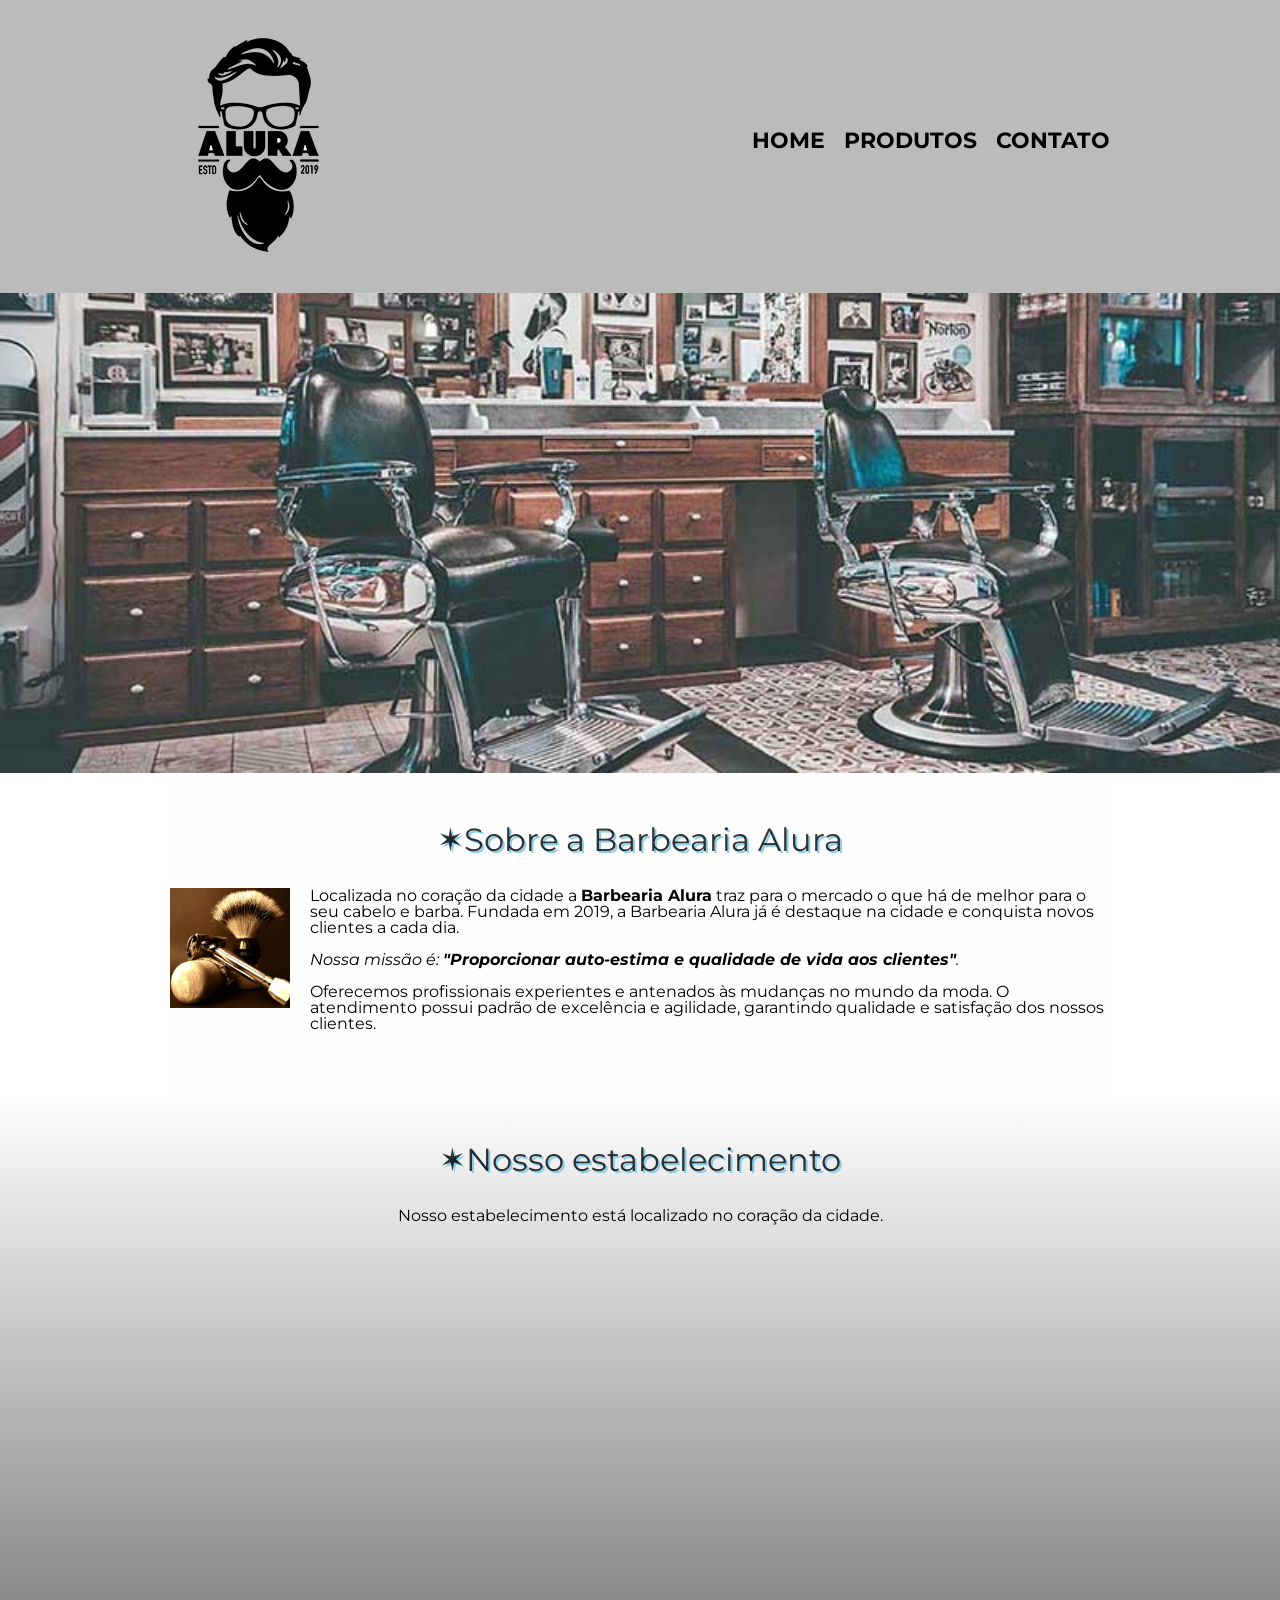
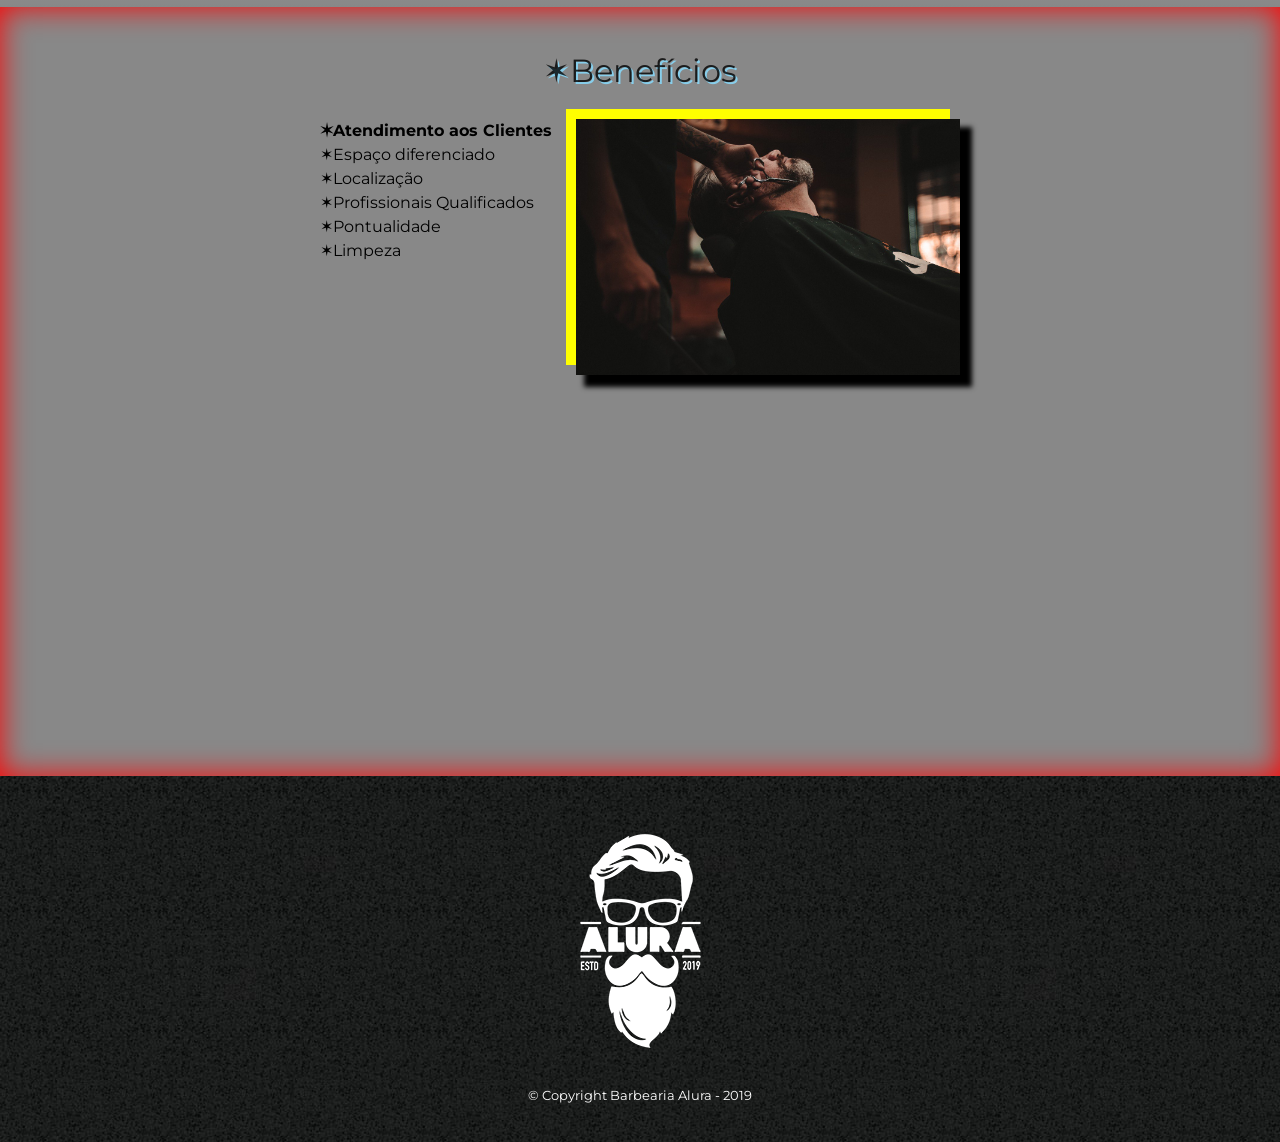
<file: oraclexAlura0CSS/index.html>
<!DOCTYPE html>
<html lang="pt-br">
	<head>
		<meta charset="UTF-8">
		<meta name="viewport" content="width=device-width">
		<title>Barbearia Alura</title>

		<link rel="stylesheet" href="reset.css">
		<link rel="stylesheet" href="style.css">
		<link href="https://fonts.googleapis.com/css?family=Montserrat&display=swap" rel="stylesheet">
	</head>

	<body>
		<header>
			<div class="caixa">
				<h1><img src="logo.png"></h1>

				<nav>
					<ul>
						<li><a href="index.html">Home</a></li>
						<li><a href="produtos.html">Produtos</a></li>
						<li><a href="contato.html">Contato</a></li>
					</ul>
				</nav>
			</div>
		</header>

		<img class="banner" src="banner.jpg">

		<main>
			<section class="principal">
				<h2 class="titulo-principal">Sobre a Barbearia Alura</h2>

				<img class="utensilios" src="utensilios.jpg" alt="Utensilios de um barbeiro.">
		 
				<p>Localizada no coração da cidade a <strong>Barbearia Alura</strong> traz para o mercado o que há de melhor para o seu cabelo e barba. Fundada em 2019, a Barbearia Alura já é destaque na cidade e conquista novos clientes a cada dia.</p>

				<p id="missao"><em>Nossa missão é: <strong>"Proporcionar auto-estima e qualidade de vida aos clientes"</strong>.</em></p>

				<p>Oferecemos profissionais experientes e antenados às mudanças no mundo da moda. O atendimento possui padrão de excelência e agilidade, garantindo qualidade e satisfação dos nossos clientes.</p>
			</section>

			<section class="mapa">
				<h3 class="titulo-principal">Nosso estabelecimento</h3>
				<p>Nosso estabelecimento está localizado no coração da cidade.</p>
				<div class="mapa-conteudo">
					<iframe src="https://www.google.com/maps/embed?pb=!1m18!1m12!1m3!1d3656.4483278365396!2d-46.63466568562861!3d-23.588249068469487!2m3!1f0!2f0!3f0!3m2!1i1024!2i768!4f13.1!3m3!1m2!1s0x94ce5a2b2ed7f3a1%3A0xab35da2f5ca62674!2sCaelum!5e0!3m2!1spt-BR!2sbr!4v1568814489656!5m2!1spt-BR!2sbr" width="100%" height="300" frameborder="0" style="border:0;" allowfullscreen=""></iframe>
				</div>
			</section>

			<section class="beneficios">
				<h3 class="titulo-principal">Benefícios</h3>
				<div class="conteudo-beneficios">
				    <ul class="lista-beneficios">
				        <li class="itens">Atendimento aos Clientes</li>
				        <li class="itens">Espaço diferenciado</li>
				        <li class="itens">Localização</li>
				        <li class="itens">Profissionais Qualificados</li>
				        <li class="itens">Pontualidade</li>
				        <li class="itens">Limpeza</li>
				    </ul><img src="beneficios.jpg" class="imagem-beneficios">
				</div>



				<div class="video">
					<iframe width="100%" height="315" src="https://www.youtube.com/embed/wcVVXUV0YUY" frameborder="0" allow="accelerometer; autoplay; encrypted-media; gyroscope; picture-in-picture" allowfullscreen></iframe>
				</div>
			</section>
		</main>

		<footer>
			<img src="logo-branco.png">
			<p class="copyright">&copy; Copyright Barbearia Alura - 2019</p>
		</footer>
	</body>
</html>
</file>
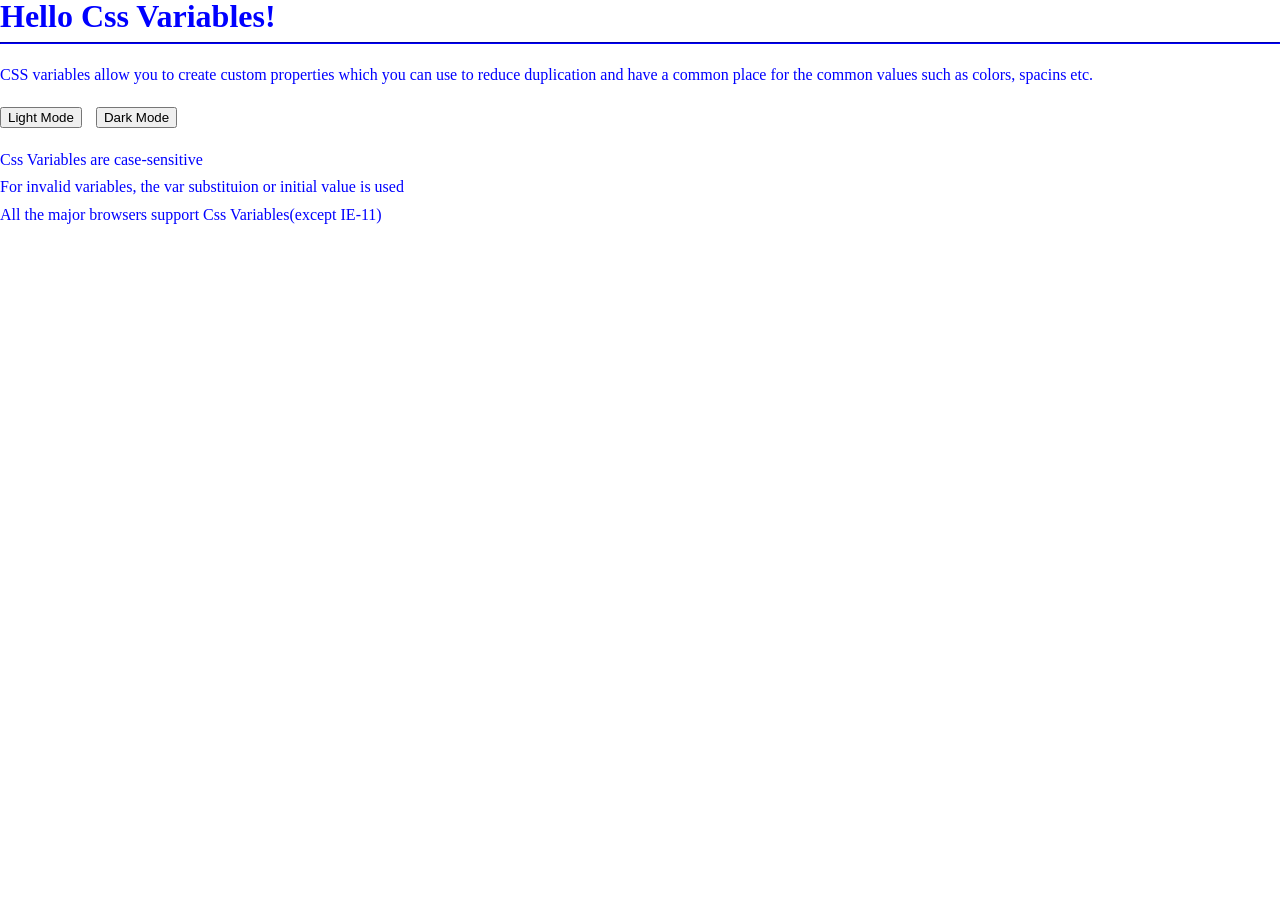
<file: roadmap/variableCss/index.html>
<!DOCTYPE html>
<html>
<head>
    <title>CSS Variables</title>
    <meta charset="UTF-8"/>
    <link rel="stylesheet" href="./reset.css"/>
    <link rel="stylesheet" href="./style.css"/>
</head>
<body>
    <div class="container">
    <div class="header">
        <h1>Hello Css Variables!</h1>
        <hr/>
        <p>CSS variables allow you to create custom properties
            which you can use to reduce duplication and have a common place
            for the common values such as colors, spacins etc.</p>
        <p>          
            <button onclick="document.body.classList.remove('dark-mode')">Light Mode</button>
            <button onclick="document.body.classList.add('dark-mode')">Dark Mode</button>  
        </p>
        </div>

        <div class="notes">
            <p>Css Variables are case-sensitive</p>
            <p>For invalid variables, the var substituion or initial value is used</p>
            <p>All the major browsers support Css Variables(except IE-11)</p>
        </div>
        </div>
</body>
</html>
</file>
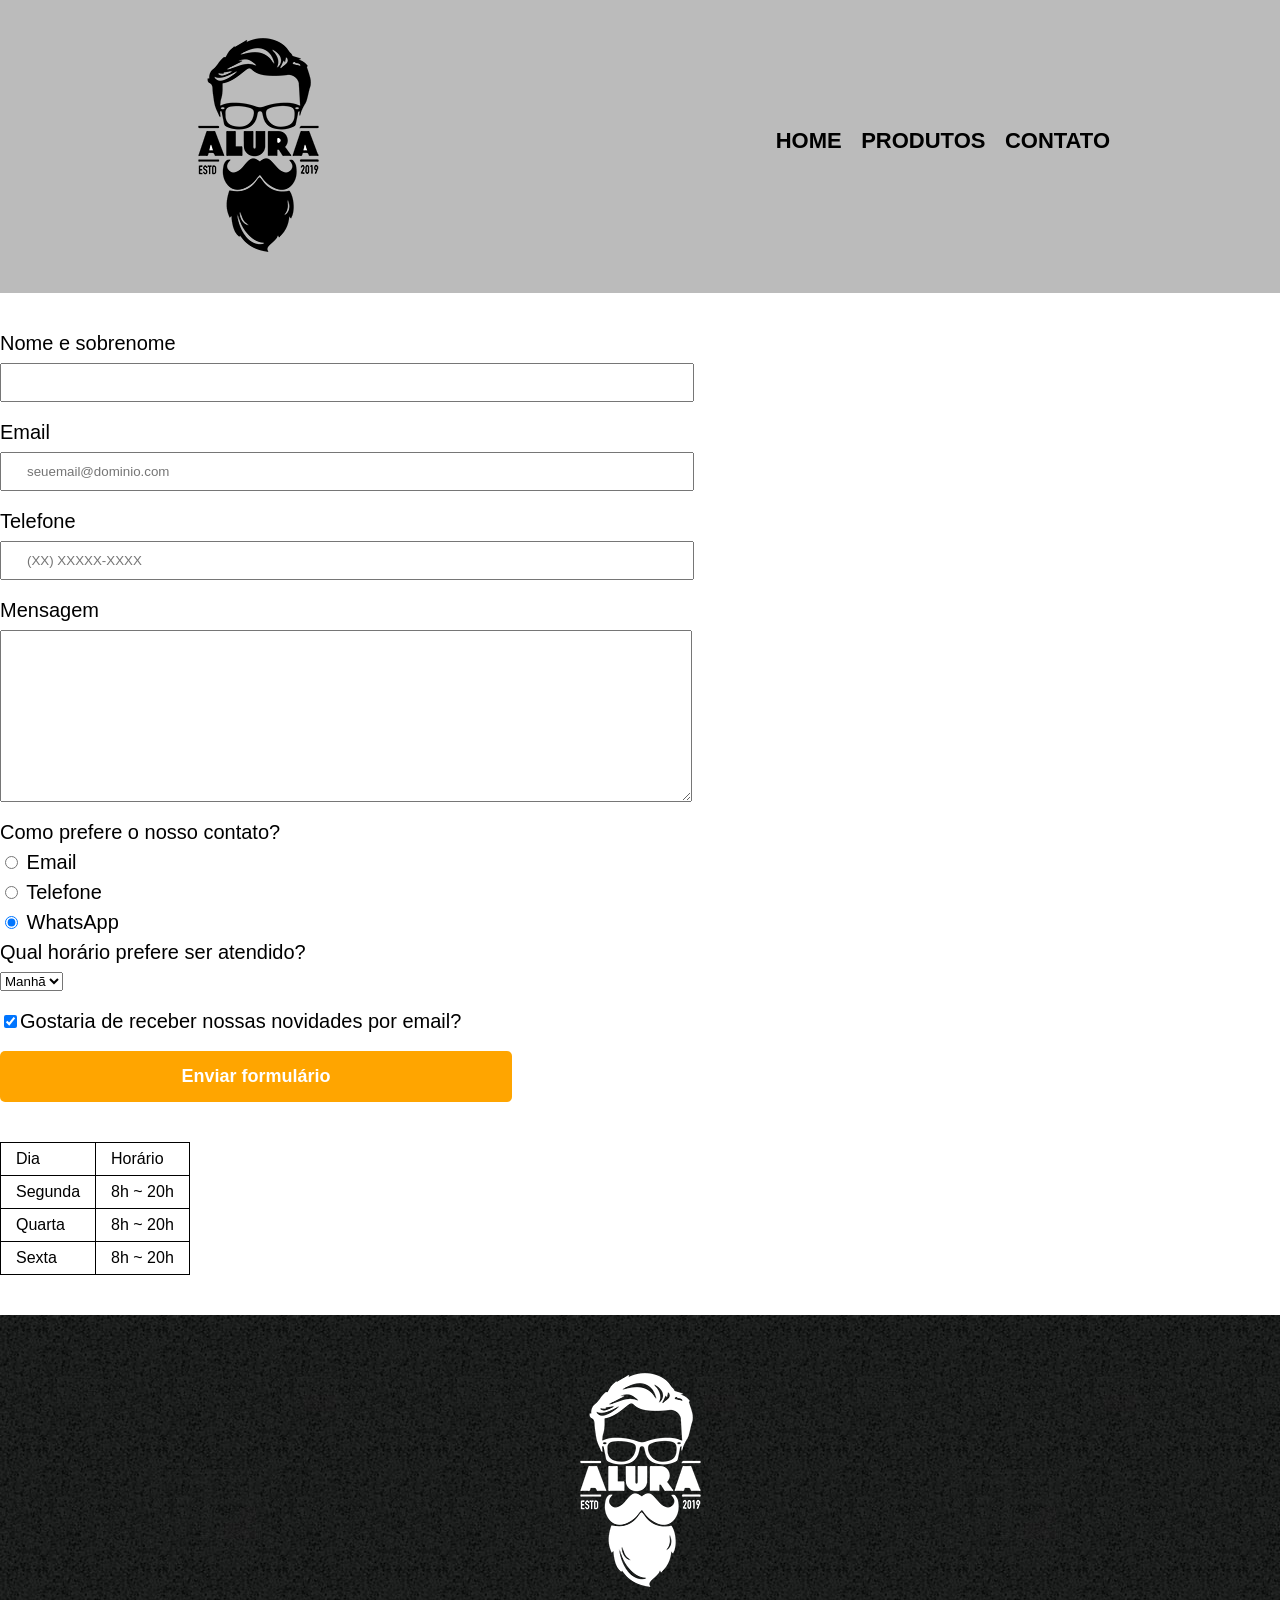
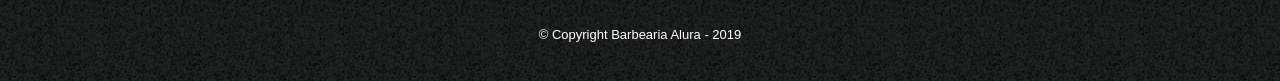
<file: oraclexAlura0CSS/contato.html>
<!DOCTYPE html>
<html>
	<head>
		<meta charset="UTF-8">
		<title>Contato - Barbearia Alura</title>

		<link rel="stylesheet" href="reset.css">
		<link rel="stylesheet" href="style.css">
	</head>
	<body>
		<header>
			<div class="caixa">
				<h1><img src="logo.png" alt="Logo da Barbearia Alura"></h1>

				<nav>
					<ul>
						<li><a href="index.html">Home</a></li>
						<li><a href="produtos.html">Produtos</a></li>
						<li><a href="contato.html">Contato</a></li>
					</ul>
				</nav>
			</div>
		</header>

		<main>
			<form>
				<label for="nomesobrenome">Nome e sobrenome</label>
				<input type="text" id="nomesobrenome" class="input-padrao" required>

				<label for="email">Email</label>
				<input type="email" id="email" class="input-padrao" required placeholder="seuemail@dominio.com">

				<label for="telefone">Telefone</label>
				<input type="tel" id="telefone" class="input-padrao" required placeholder="(XX) XXXXX-XXXX">

				<label for="mensagem">Mensagem</label>
				<textarea cols="70" rows="10" id="mensagem" class="input-padrao" required></textarea>

				<fieldset>
					<legend>Como prefere o nosso contato?</legend>
					<label for="radio-email"><input type="radio" name="contato" value="email" id="radio-email"> Email</label>
					
					<label for="radio-telefone"><input type="radio" name="contato" value="telefone" id="radio-telefone"> Telefone</label>
					
					<label for="radio-whatsapp"><input type="radio" name="contato" value="whatsapp" id="radio-whatsapp" checked> WhatsApp</label>
				</fieldset>

				<fieldset>
					<legend>Qual horário prefere ser atendido?</legend>
					<select>
						<option>Manhã</option>
						<option>Tarde</option>
						<option>Noite</option>
					</select>
				</fieldset>

				<label class="checkbox"><input type="checkbox" checked>Gostaria de receber nossas novidades por email?</label>

				<input type="submit" value="Enviar formulário" class="enviar">
			</form>

			<table>
				<tr>
					<td>Dia</td>
					<td>Horário</td>
				</tr>
				<tr>
					<td>Segunda</td>
					<td>8h ~ 20h</td>
				</tr>
				<tr>
					<td>Quarta</td>
					<td>8h ~ 20h</td>
				</tr>
				<tr>
					<td>Sexta</td>
					<td>8h ~ 20h</td>
				</tr>
			</table>
		</main>

		<footer>
			<img src="logo-branco.png" alt="Logo da Barbearia Alura">
			<p class="copyright">&copy; Copyright Barbearia Alura - 2019</p>
		</footer>
	</body>
</html>
</file>
<file: oraclexAlura0CSS/style.css>
body {
	font-family: 'Montserrat', sans-serif;
}

header {
	background: #BBBBBB;
	padding: 20px 0;
}

.caixa {
	position: relative;
	width: 940px;
	margin: 0 auto;
}

nav {
	position: absolute;
	top: 110px;
	right: 0;
}

nav li {
	display: inline;
	margin: 0 0 0 15px;
}

nav a {
	text-transform: uppercase;
	color: #000000;
	font-weight: bold;
	font-size: 22px;
	text-decoration: none;
}

nav a:hover {
	color: #C78C19;
	text-decoration: underline;
}

.produtos {
	width: 940px;
	margin: 0 auto;
	padding: 50px 0;
}

.produtos li {
	display: inline-block;
	text-align: center;
	width: 30%;
	vertical-align: top;
	margin: 0 1.5%;
	padding: 30px 20px;
	box-sizing: border-box;
	border: 2px solid #000000;
	border-radius: 10px;
}

.produtos li:hover {
	border-color: #C78C19;
}

.produtos li:active {
	border-color: #088C19;	
}

.produtos li:hover h2 {
	font-size: 34px;
}

.produtos h2 {
	font-size: 30px;
	font-weight: bold;
}

.produto-descricao {
	font-size: 18px;
}

.produto-preco {
	font-size: 22px;
	font-weight: bold;
	margin-top: 10px;
}

footer {
	text-align: center;
	background: url("bg.jpg");
	padding: 40px 0;
}

.copyright {
	color: #FFFFFF;
	font-size: 13px;
	margin: 20px 0 0;
}

main {

}

form {
	margin: 40px 0;
}

form label, form legend {
	display:block;
	font-size: 20px;
	margin: 0 0 10px;
}

.input-padrao {
	display: block;
	margin: 0 0 20px;
	padding: 10px 25px;
	width: 50%;
}

.checkbox {
	margin: 20px 0;
}

.enviar {
	width:40%;
	padding: 15px 0;
	background: orange;
	color: white;
	font-weight: bold;
	font-size: 18px;
	border: none;
	border-radius: 5px;
	transition: 1s all;
	cursor: pointer;
}

.enviar:hover {
	background: darkorange;
	transform: scale(1.2);
}

table {
	margin: 20px 0 40px;
}

thead {
	background: #555555;
	color: white;
	font-weight: bold;
}

td, th {
	border: 1px solid #000000;
	padding: 8px 15px;
}


/* css da página inicial */
.banner {
	width:100%;
}

.titulo-principal {
	text-align: center;
	font-size: 2em;
	margin: 0 0 1em;
	clear: left;
	color: rgba(0, 0, 0, 0.8);
	text-shadow: 2px 2px #87CEEB;
}


.titulo-principal:before {
	content: "✶";
}



.principal {
	padding: 3em 0;
	background:  #FEFEFE;
	width: 940px;
	margin: 0 auto;
}
.principal p {
	margin: 0 0 1em;
}

.principal strong {
	font-weight: bold;
}

.principal em {
	font-style: italic;
}

.utensilios {
	width: 120px;
	float: left;
	margin: 0 20px 20px 0;
}

.mapa {
	padding: 3em 0;
	background: linear-gradient(#FEFEFE, #888888);
}

.mapa-conteudo {
	width: 940px;
	margin: 0 auto;

}

.mapa p {
	margin: 0 0 2em;
	text-align: center;
}

.video {
	width: 560px;
	margin: 1em auto;
}

.beneficios {
    padding: 3em 0;
    background: #888888;
    box-shadow: inset 0 0 30px #FF0000;
}

.conteudo-beneficios {
    width: 640px;
    margin: 0 auto;
}

.lista-beneficios {
    width: 40%;
    display: inline-block;
    vertical-align: top;
}

.itens {
    line-height: 1.5;
}

.itens:before {
	content: "✶";
}

.itens:first-child {
    font-weight: bold;
}

.imagem-beneficios {
    width: 60%;
    opacity: 1;
    transition: 400ms;
    box-shadow: 10px 10px 5px 2px #000000, -10px -10px yellow;
}

.imagem-beneficios:hover {
	opacity: 0.3;
}
main > p {
	background: red;
}

@media screen and (max-width: 480px) {
	.caixa, .principal, .conteudo-beneficios, .mapa-conteudo, .video{
		width: auto;
	}

	h1 {
		text-align: center;
	}

	nav {
		position: static;
	}

	.lista-beneficios, .imagem-beneficios {
		width: 100%;
	}
}
</file>
<file: roadmap/variableCss/style.css>
:root {
    --primary-color: blue;
    --spacing-lg: 20px;
    --spacing-md: 10px;
    --spacing-sm: 5px;
}

.dark-mode {
    --primary-color: #FFFFFF;
    background: #000000;
}

hr{
    border-color: var(--primary-color);
    margin-bottom: var(--spacing-lg);
}

h1 {
    font-size: 2em;
    font-weight: 800;
    color: var(--primary-color);
    margin-bottom: var(--spacing-md);
}

p {
    color: var(--primary-color);
    line-height: 1.4;
}

.header p {
    margin-bottom: var(--spacing-lg);
}

.notes p {
    margin-bottom: var(--spacing-sm);
}

button + button {
    margin-left: var(--spacing-md);
}
</file>
